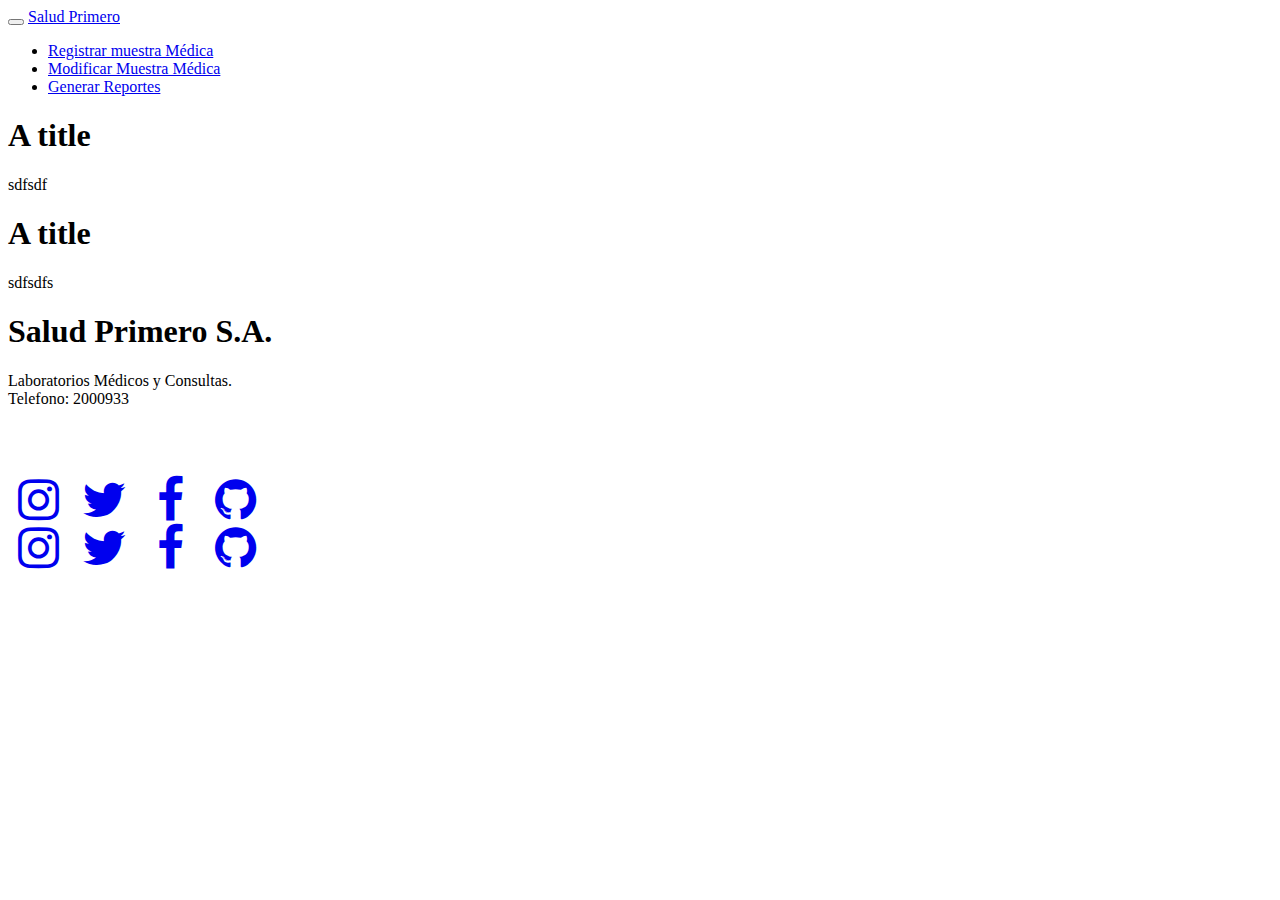
<file: Operario/generarReportes.html>
<html><head>
        <meta charset="utf-8">
        <meta name="viewport" content="width=device-width, initial-scale=1">
        <script type="text/javascript" src="http://cdnjs.cloudflare.com/ajax/libs/jquery/2.0.3/jquery.min.js"></script>
        <script type="text/javascript" src="http://netdna.bootstrapcdn.com/bootstrap/3.3.4/js/bootstrap.min.js"></script>
        <link href="http://cdnjs.cloudflare.com/ajax/libs/font-awesome/4.3.0/css/font-awesome.min.css" rel="stylesheet" type="text/css">
        <link href="http://pingendo.github.io/pingendo-bootstrap/themes/default/bootstrap.css" rel="stylesheet" type="text/css">
    </head><body>
        <div class="navbar navbar-default navbar-static-top">
            <div class="container">
                <div class="navbar-header">
                    <button type="button" class="navbar-toggle" data-toggle="collapse" data-target="#navbar-ex-collapse">
                        <span class="sr-only">Toggle navigation</span>
                        <span class="icon-bar"></span>
                        <span class="icon-bar"></span>
                        <span class="icon-bar"></span>
                    </button>
                    <a class="navbar-brand" href="..\index.html"><span>Salud Primero</span></a>
                </div>
                <div class="collapse navbar-collapse" id="navbar-ex-collapse">
                    <ul class="nav navbar-nav navbar-right">
                        <li>
                            <a href="registrar.html">Registrar muestra Médica</a>
                        </li>
                        <li>
                            <a href="modificarPaciente.html">Modificar Muestra Médica</a>
                        </li>
                        <li class="active">
                            <a href="#">Generar Reportes</a>
                        </li>
                    </ul>
                </div>
            </div>
        </div><div class="section"> <div class="container"> <div class="row"> <div class="col-md-6">  <h1>A title</h1> <p></p><p>sdfsdf</p><p></p></div><div class="col-md-6">  <h1>A title</h1> <p></p><p>sdfsdfs</p><p></p></div></div></div></div><footer class="section section-primary"> <div class="container"> <div class="row"> <div class="col-sm-6"> <h1>Salud Primero S.A.</h1> <p>Laboratorios Médicos y Consultas.&nbsp;<br>Telefono: 2000933</p></div><div class="col-sm-6"> <p class="text-info text-right"> <br><br></p><div class="row"> <div class="col-md-12 hidden-lg hidden-md hidden-sm text-left"> <a href="#"><i class="fa fa-3x fa-fw fa-instagram text-inverse"></i></a> <a href="#"><i class="fa fa-3x fa-fw fa-twitter text-inverse"></i></a> <a href="#"><i class="fa fa-3x fa-fw fa-facebook text-inverse"></i></a> <a href="#"><i class="fa fa-3x fa-fw fa-github text-inverse"></i></a> </div></div><div class="row"> <div class="col-md-12 hidden-xs text-right"> <a href="#"><i class="fa fa-3x fa-fw fa-instagram text-inverse"></i></a> <a href="#"><i class="fa fa-3x fa-fw fa-twitter text-inverse"></i></a> <a href="#"><i class="fa fa-3x fa-fw fa-facebook text-inverse"></i></a> <a href="#"><i class="fa fa-3x fa-fw fa-github text-inverse"></i></a> </div></div></div></div></div></footer>
        
    

</body></html>
</file>
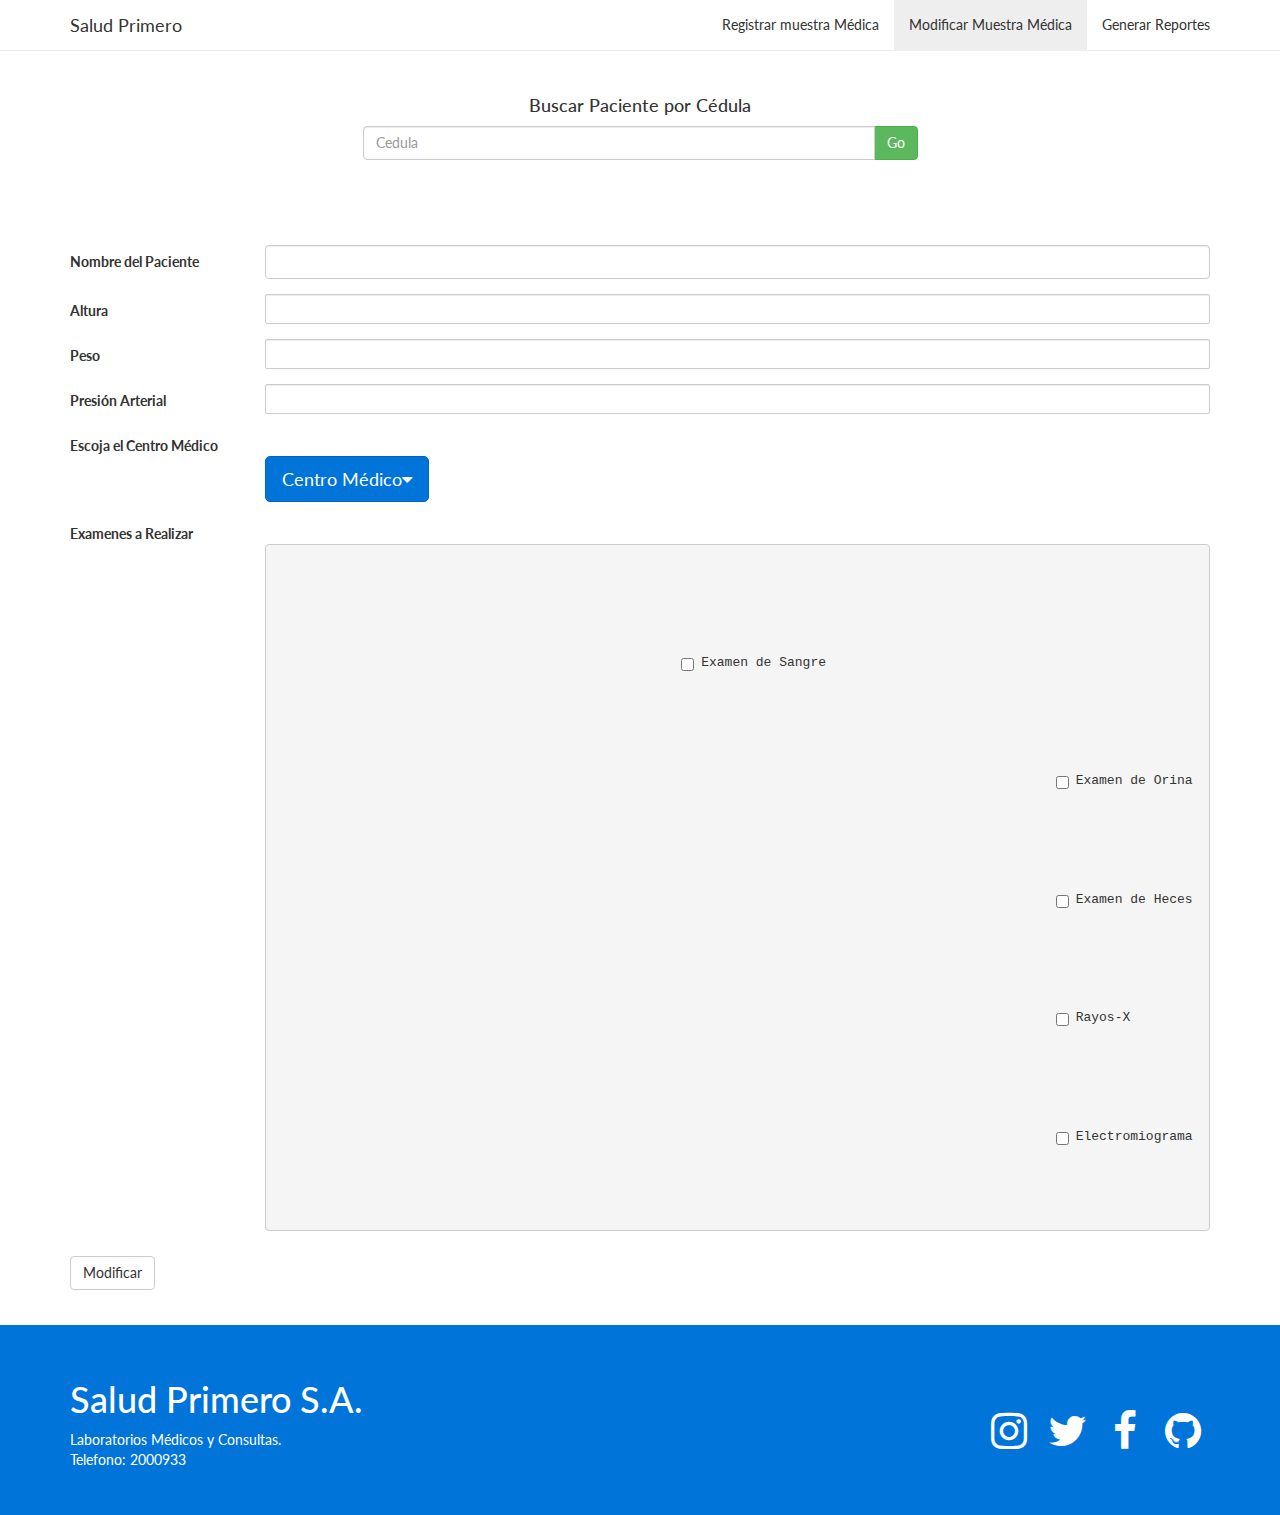
<file: operarios/modificarPaciente.html>
<html><head>
        <meta charset="utf-8">
        <meta name="viewport" content="width=device-width, initial-scale=1">
        <script type="text/javascript" src="http://cdnjs.cloudflare.com/ajax/libs/jquery/2.0.3/jquery.min.js"></script>
        <script type="text/javascript" src="http://netdna.bootstrapcdn.com/bootstrap/3.3.4/js/bootstrap.min.js"></script>
        <link href="http://cdnjs.cloudflare.com/ajax/libs/font-awesome/4.3.0/css/font-awesome.min.css" rel="stylesheet" type="text/css">
        <link href="..\css\operarios.css" rel="stylesheet" type="text/css">
    </head><body>
        <div class="navbar navbar-default navbar-static-top">
            <div class="container">
                <div class="navbar-header">
                    <button type="button" class="navbar-toggle" data-toggle="collapse" data-target="#navbar-ex-collapse">
                        <span class="sr-only">Toggle navigation</span>
                        <span class="icon-bar"></span>
                        <span class="icon-bar"></span>
                        <span class="icon-bar"></span>
                    </button>
                    <a class="navbar-brand" href="..\index.html"><span>Salud Primero</span></a>
                </div>
                <div class="collapse navbar-collapse" id="navbar-ex-collapse">
                    <ul class="nav navbar-nav navbar-right">
                        <li>
                            <a href="registrar.html">Registrar muestra Médica</a>
                        </li>
                        <li class="active">
                            <a href="modificar.html">Modificar Muestra Médica</a>
                        </li>
                        <li>
                            <a href="generarReportes.html">Generar Reportes</a>
                        </li>
                    </ul>
                </div>
            </div>
        </div>
        <div class="section">
            <div class="container">
                <div class="row">
                    <div class="col-md-12">
                        <h4 class="text-center" contenteditable="true">Buscar Paciente por Cédula</h4>
                    </div>
                </div>
                <div class="row">
                    <div class="col-md-offset-3 col-md-6">
                        <form role="form">
                            <div class="form-group">
                                <div class="input-group">
                                    <input type="text" class="form-control" placeholder="Cedula">
                                    <span class="input-group-btn">
                                        <a class="btn btn-success" type="submit">Go</a>
                                    </span>
                                </div>
                            </div>
                        </form>
                    </div>
                </div>
            </div>
        </div>
        
        <div class="section">
            <div class="container">
                <div class="row">
                    <div class="col-md-12">
                        <form class="form-horizontal" role="form">
                            <div class="form-group">
                                <div class="col-sm-2">
                                    <label for="inputEmail3" class="control-label">Nombre del Paciente</label>
                                </div>
                                <div class="col-sm-10">
                                    <input type="text" class="form-control" id="inputEmail3">
                                </div>
                            </div>
                            <div class="form-group">
                                <div class="col-sm-2">
                                    <label for="inputPassword3" class="control-label">Altura</label>
                                </div>
                                <div class="col-sm-10">
                                    <input type="text" class="form-control input-sm" id="inputPassword3">
                                </div>
                            </div>
                            <div class="form-group">
                                <div class="col-sm-2">
                                    <label for="inputPassword3" class="control-label">Peso</label>
                                </div>
                                <div class="col-sm-10">
                                    <input type="text" class="form-control input-sm" id="inputPassword3">
                                </div>
                            </div>
                            <div class="form-group">
                                <div class="col-sm-2">
                                    <label for="inputPassword3" class="control-label">Presión Arterial</label>
                                </div>
                                <div class="col-sm-10">
                                    <input type="text" class="form-control input-sm" id="inputPassword3">
                                </div>
                            </div>
                            <div class="form-group">
                                <div class="col-sm-2">
                                    <label for="inputEmail3" class="control-label">Escoja el Centro Médico</label>
                                </div>
                                <div class="col-sm-10 col-sm-offset-2">
                                    <div class="btn-group btn-group-lg">
                                        <a class="btn btn-primary dropdown-toggle" data-toggle="dropdown">Centro Médico<span class="fa fa-caret-down"></span></a>
                                        <ul class="dropdown-menu" role="menu">
                                            <li>
                                                <a href="#">Action</a>
                                            </li>
                                            <li>
                                                <a href="#">Action</a>
                                            </li>
                                            <li>
                                                <a href="#">Action</a>
                                            </li>
                                            <li>
                                                <a href="#">Action</a>
                                            </li>
                                        </ul>
                                    </div>
                                </div>
                            </div>
                            <div class="form-group">
                                <div class="col-sm-2">
                                    <label for="inputEmail3" class="control-label">Examenes a Realizar</label>
                                </div>
                                <div class="col-sm-10 col-sm-offset-2">
                                    <pre>                                        <code>
                                            <div class="checkbox">
                                                <label>
                                                    <input type="checkbox" value="">Examen de Sangre</label>
                                            </div>
                                            <div class="checkbox">
                                                <label>
                                                    <input type="checkbox" value="">Examen de Orina</label>
                                            </div>
                                            <div class="checkbox">
                                                <label>
                                                    <input type="checkbox" value="">Examen de Heces</label>
                                            </div>
                                            <div class="checkbox">
                                                <label>
                                                    <input type="checkbox" value="">Rayos-X</label>
                                            </div>
                                            <div class="checkbox">
                                                <label>
                                                    <input type="checkbox" value="">Electromiograma</label>
                                            </div>
                                        </code>
                                    </pre>
                                </div>
                            </div>
                        </form>
                        <button type="submit" class="btn btn-default">Modificar</button>
                    </div>
                </div>
            </div>
        </div><footer class="section section-primary"> <div class="container"> <div class="row"> <div class="col-sm-6"> <h1>Salud Primero S.A.</h1> <p>Laboratorios Médicos y Consultas.&nbsp;<br>Telefono: 2000933</p></div><div class="col-sm-6"> <p class="text-info text-right"> <br><br></p><div class="row"> <div class="col-md-12 hidden-lg hidden-md hidden-sm text-left"> <a href="#"><i class="fa fa-3x fa-fw fa-instagram text-inverse"></i></a> <a href="#"><i class="fa fa-3x fa-fw fa-twitter text-inverse"></i></a> <a href="#"><i class="fa fa-3x fa-fw fa-facebook text-inverse"></i></a> <a href="#"><i class="fa fa-3x fa-fw fa-github text-inverse"></i></a> </div></div><div class="row"> <div class="col-md-12 hidden-xs text-right"> <a href="#"><i class="fa fa-3x fa-fw fa-instagram text-inverse"></i></a> <a href="#"><i class="fa fa-3x fa-fw fa-twitter text-inverse"></i></a> <a href="#"><i class="fa fa-3x fa-fw fa-facebook text-inverse"></i></a> <a href="#"><i class="fa fa-3x fa-fw fa-github text-inverse"></i></a> </div></div></div></div></div></footer>
    

</body></html>
</file>
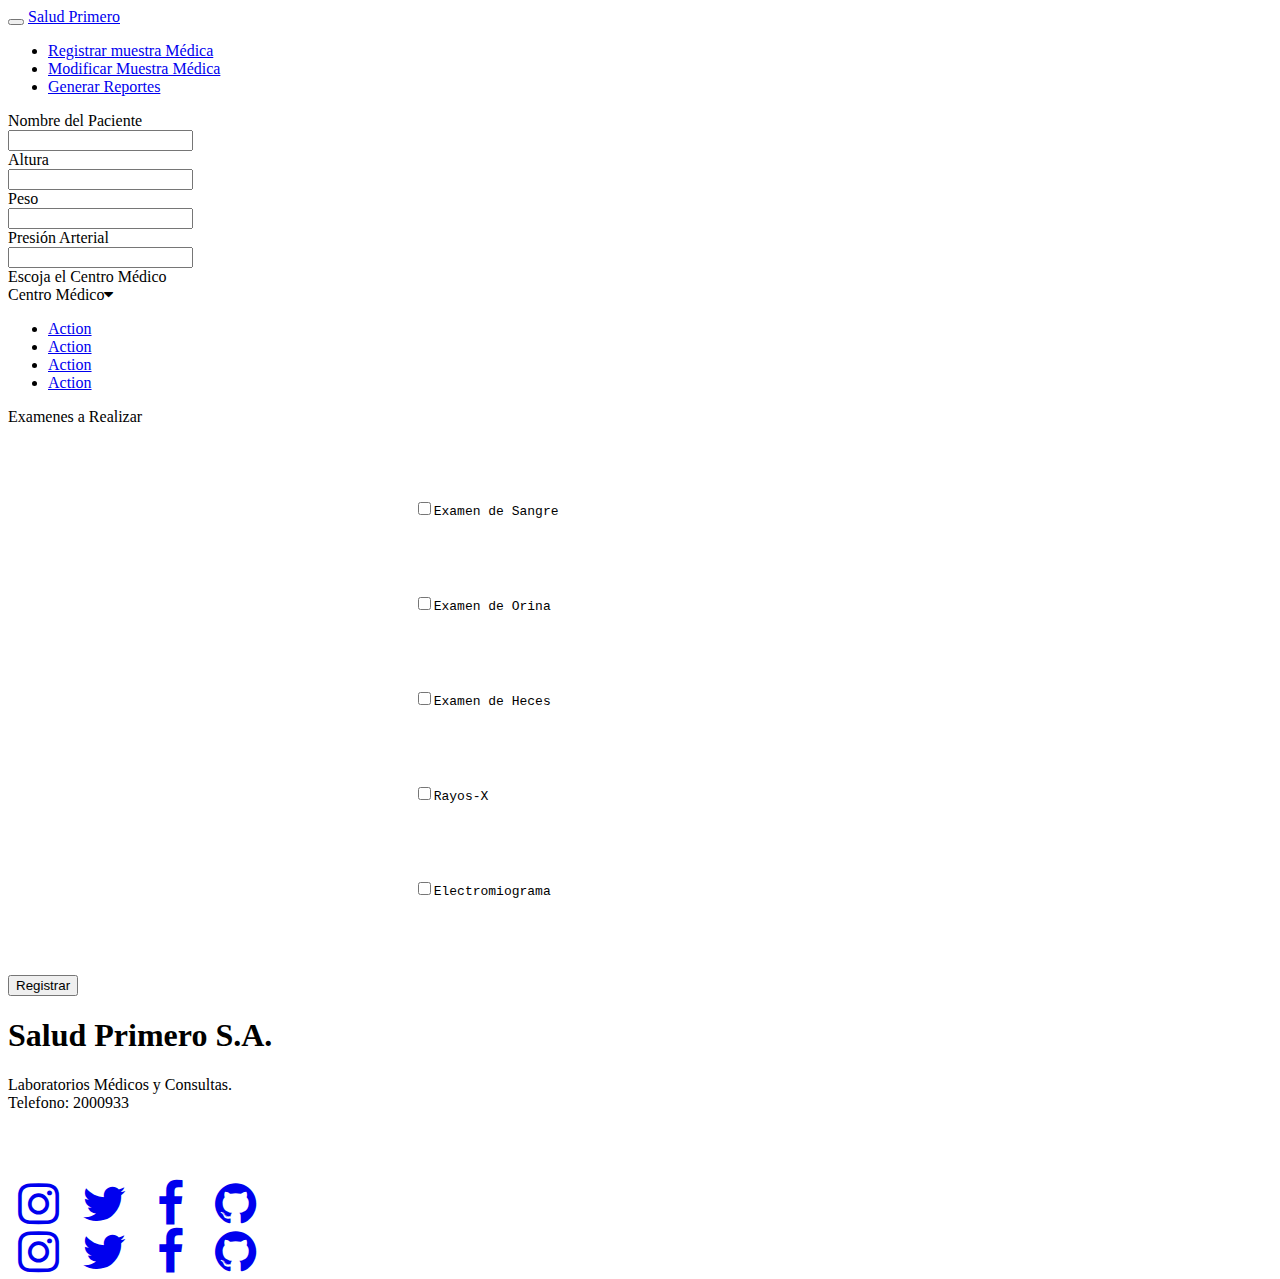
<file: operarios/registrar.html>
<html><head>
        <meta charset="utf-8">
        <meta name="viewport" content="width=device-width, initial-scale=1">
        <script type="text/javascript" src="http://cdnjs.cloudflare.com/ajax/libs/jquery/2.0.3/jquery.min.js"></script>
        <script type="text/javascript" src="http://netdna.bootstrapcdn.com/bootstrap/3.3.4/js/bootstrap.min.js"></script>
        <link href="http://cdnjs.cloudflare.com/ajax/libs/font-awesome/4.3.0/css/font-awesome.min.css" rel="stylesheet" type="text/css">
        <link href="http://pingendo.github.io/pingendo-bootstrap/themes/default/bootstrap.css" rel="stylesheet" type="text/css">
    </head><body>
        <div class="navbar navbar-default navbar-static-top">
            <div class="container">
                <div class="navbar-header">
                    <button type="button" class="navbar-toggle" data-toggle="collapse" data-target="#navbar-ex-collapse">
                        <span class="sr-only">Toggle navigation</span>
                        <span class="icon-bar"></span>
                        <span class="icon-bar"></span>
                        <span class="icon-bar"></span>
                    </button>
                    <a class="navbar-brand" href="..\index.html"><span>Salud Primero</span></a>
                </div>
                <div class="collapse navbar-collapse" id="navbar-ex-collapse">
                    <ul class="nav navbar-nav navbar-right">
                        <li class="active">
                            <a href="#">Registrar muestra Médica</a>
                        </li>
                        <li>
                            <a href="modificarPaciente.html">Modificar Muestra Médica</a>
                        </li>
                        <li>
                            <a href="#">Generar Reportes</a>
                        </li>
                    </ul>
                </div>
            </div>
        </div>
        <div class="section">
            <div class="container">
                <div class="row">
                    <div class="col-md-12">
                        <form class="form-horizontal" role="form">
                            <div class="form-group">
                                <div class="col-sm-2">
                                    <label for="inputEmail3" class="control-label">Nombre del Paciente</label>
                                </div>
                                <div class="col-sm-10">
                                    <input type="text" class="form-control" id="inputEmail3">
                                </div>
                            </div>
                            <div class="form-group">
                                <div class="col-sm-2">
                                    <label for="inputPassword3" class="control-label">Altura</label>
                                </div>
                                <div class="col-sm-10">
                                    <input type="text" class="form-control input-sm" id="inputPassword3">
                                </div>
                            </div>
                            <div class="form-group">
                                <div class="col-sm-2">
                                    <label for="inputPassword3" class="control-label">Peso</label>
                                </div>
                                <div class="col-sm-10">
                                    <input type="text" class="form-control input-sm" id="inputPassword3">
                                </div>
                            </div>
                            <div class="form-group">
                                <div class="col-sm-2">
                                    <label for="inputPassword3" class="control-label">Presión Arterial</label>
                                </div>
                                <div class="col-sm-10">
                                    <input type="text" class="form-control input-sm" id="inputPassword3">
                                </div>
                            </div>
                            <div class="form-group">
                                <div class="col-sm-2">
                                    <label for="inputEmail3" class="control-label">Escoja el Centro Médico</label>
                                </div>
                                <div class="col-sm-10 col-sm-offset-2">
                                    <div class="btn-group btn-group-lg">
                                        <a class="btn btn-primary dropdown-toggle" data-toggle="dropdown">Centro Médico<span class="fa fa-caret-down"></span></a>
                                        <ul class="dropdown-menu" role="menu">
                                            <li>
                                                <a href="#">Action</a>
                                            </li>
                                            <li>
                                                <a href="#">Action</a>
                                            </li>
                                            <li>
                                                <a href="#">Action</a>
                                            </li>
                                            <li>
                                                <a href="#">Action</a>
                                            </li>
                                        </ul>
                                    </div>
                                </div>
                            </div>
                            <div class="form-group">
                                <div class="col-sm-2">
                                    <label for="inputEmail3" class="control-label">Examenes a Realizar</label>
                                </div>
                                <div class="col-sm-10 col-sm-offset-2">
                                    <pre>                                        <code>
                                            <div class="checkbox">
                                                <label>
                                                    <input type="checkbox" value="">Examen de Sangre</label>
                                            </div>
                                            <div class="checkbox">
                                                <label>
                                                    <input type="checkbox" value="">Examen de Orina</label>
                                            </div>
                                            <div class="checkbox">
                                                <label>
                                                    <input type="checkbox" value="">Examen de Heces</label>
                                            </div>
                                            <div class="checkbox">
                                                <label>
                                                    <input type="checkbox" value="">Rayos-X</label>
                                            </div>
                                            <div class="checkbox">
                                                <label>
                                                    <input type="checkbox" value="">Electromiograma</label>
                                            </div>
                                        </code>
                                    </pre>
                                </div>
                            </div>
                        </form>
                        <button type="submit" class="btn btn-default">Registrar</button>
                    </div>
                </div>
            </div>
        </div><footer class="section section-primary"> <div class="container"> <div class="row"> <div class="col-sm-6"> <h1>Salud Primero S.A.</h1> <p>Laboratorios Médicos y Consultas.<br>Telefono: 2000933</p></div><div class="col-sm-6"> <p class="text-info text-right"> <br><br></p><div class="row"> <div class="col-md-12 hidden-lg hidden-md hidden-sm text-left"> <a href="#"><i class="fa fa-3x fa-fw fa-instagram text-inverse"></i></a> <a href="#"><i class="fa fa-3x fa-fw fa-twitter text-inverse"></i></a> <a href="#"><i class="fa fa-3x fa-fw fa-facebook text-inverse"></i></a> <a href="#"><i class="fa fa-3x fa-fw fa-github text-inverse"></i></a> </div></div><div class="row"> <div class="col-md-12 hidden-xs text-right"> <a href="#"><i class="fa fa-3x fa-fw fa-instagram text-inverse"></i></a> <a href="#"><i class="fa fa-3x fa-fw fa-twitter text-inverse"></i></a> <a href="#"><i class="fa fa-3x fa-fw fa-facebook text-inverse"></i></a> <a href="#"><i class="fa fa-3x fa-fw fa-github text-inverse"></i></a> </div></div></div></div></div></footer>
    

</body></html>
</file>
